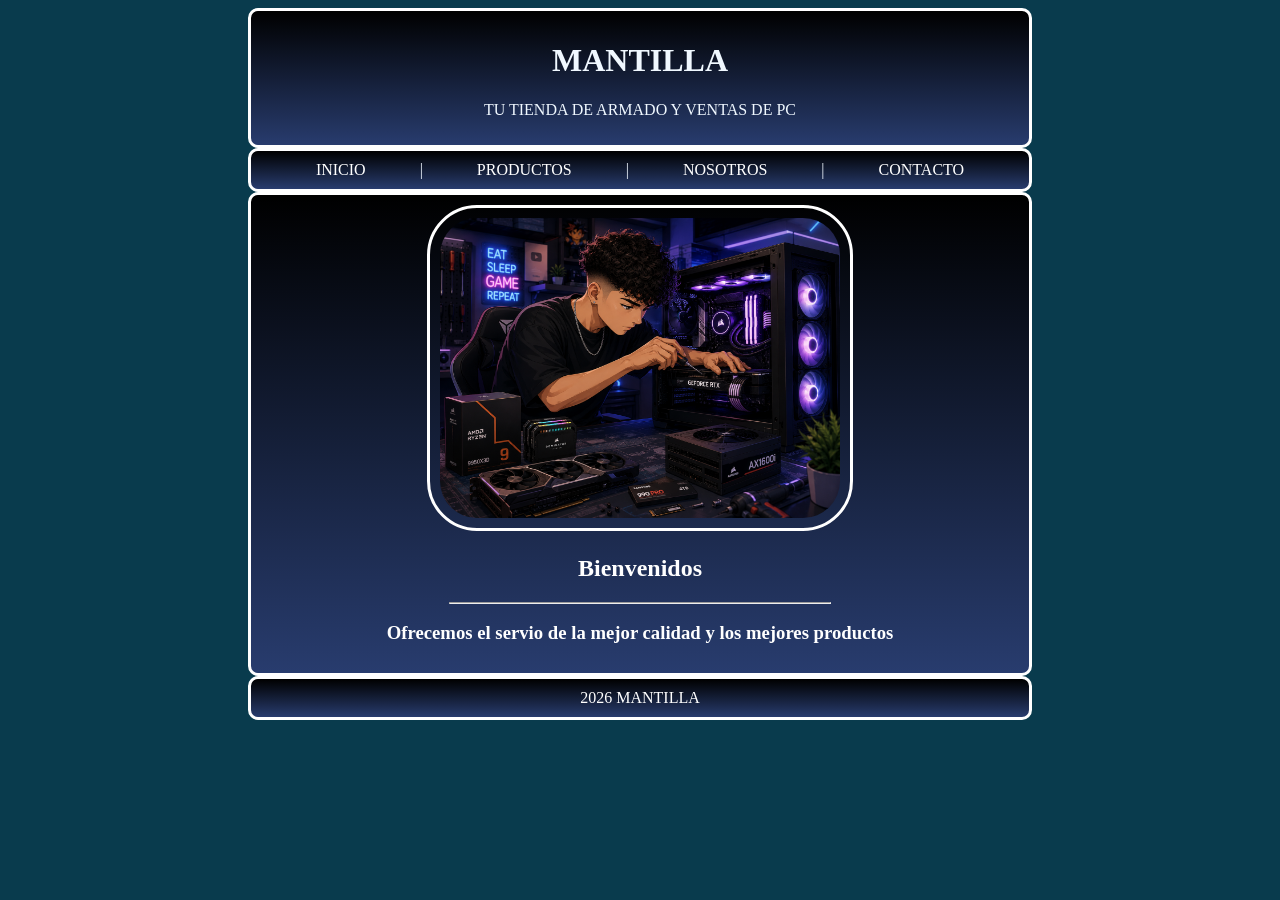
<file: Mi pagina/index.html>
<!DOCTYPE html>
<html lang="en">
<head>
    <meta charset="UTF-8">
    <meta name="viewport" content="width=device-width, initial-scale=1.0">
    <title>Mi Pagina Principal</title>

    <link rel="stylesheet" href="estilos/estilosprincipal.css">
</head>
<body>

 <center><header>

     <h1>MANTILLA</h1>

     <p>TU TIENDA DE ARMADO Y VENTAS DE PC  <p>

        </header></center>
   
       <center><nav>

        <a href="index.html">INICIO</a> |
        <a href="productos.html">PRODUCTOS</a> |
        <a href="nosotros.html">NOSOTROS</a> |
        <a href="contactanos.html">CONTACTO</a>
             
        </nav></center>


        <center><div> <img src="imagenes/armadopc.png" alt="Bienvenidos">

           <h2>Bienvenidos</h2><hr>
            
            <H3>Ofrecemos el servio de la mejor calidad y los mejores productos </H3>
           
          
        </div></center> 
            
   
       
      <center> <div caja1> 2026 MANTILLA</div></center>
    
</body>
</html>
</file>
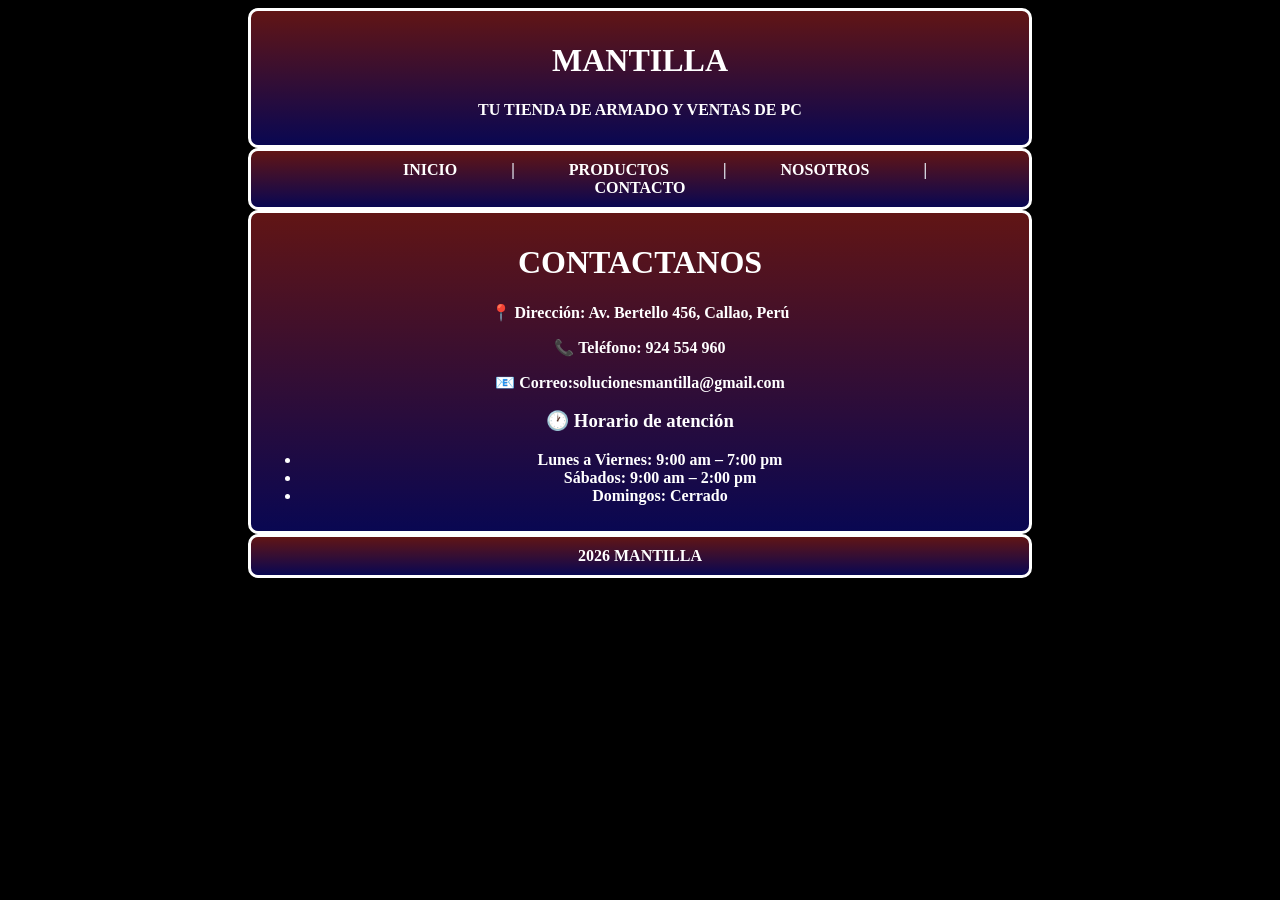
<file: Mi pagina/contactanos.html>
<!DOCTYPE html>
<html lang="en">
<head>
    <meta charset="UTF-8">
    <meta name="viewport" content="width=device-width, initial-scale=1.0">
    <title>Contacto</title>
    <link rel="stylesheet" href="estilos/contacto.css">
</head>
<body>
    
     <center><header>

     <h1>MANTILLA</h1>

     <p><b>TU TIENDA DE ARMADO Y VENTAS DE PC <p>

        </header></center>
   
       <center><nav>

        <a href="index.html">INICIO</a> |
        <a href="productos.html">PRODUCTOS</a> |
        <a href="nosotros.html">NOSOTROS</a> |
        <a href="contactanos.html">CONTACTO</a>
             
        </nav></center>

      <center> <div> <H1>CONTACTANOS</H1>

        <p>📍 <b>Dirección:</b> Av. Bertello 456, Callao, Perú</p>
        <p>📞 <b>Teléfono:</b> 924 554 960</p>
        <p>📧 <b>Correo:</b>solucionesmantilla@gmail.com</p>

         <h3>🕐 Horario de atención</h3>
        <ul>
            <li>Lunes a Viernes: 9:00 am – 7:00 pm</li>
            <li>Sábados: 9:00 am – 2:00 pm</li>
            <li>Domingos: Cerrado</li>
          
        </ul>  </div></center>
        <center> <div caja1> 2026 MANTILLA</div></center></b> 

</body>
</html>
</file>
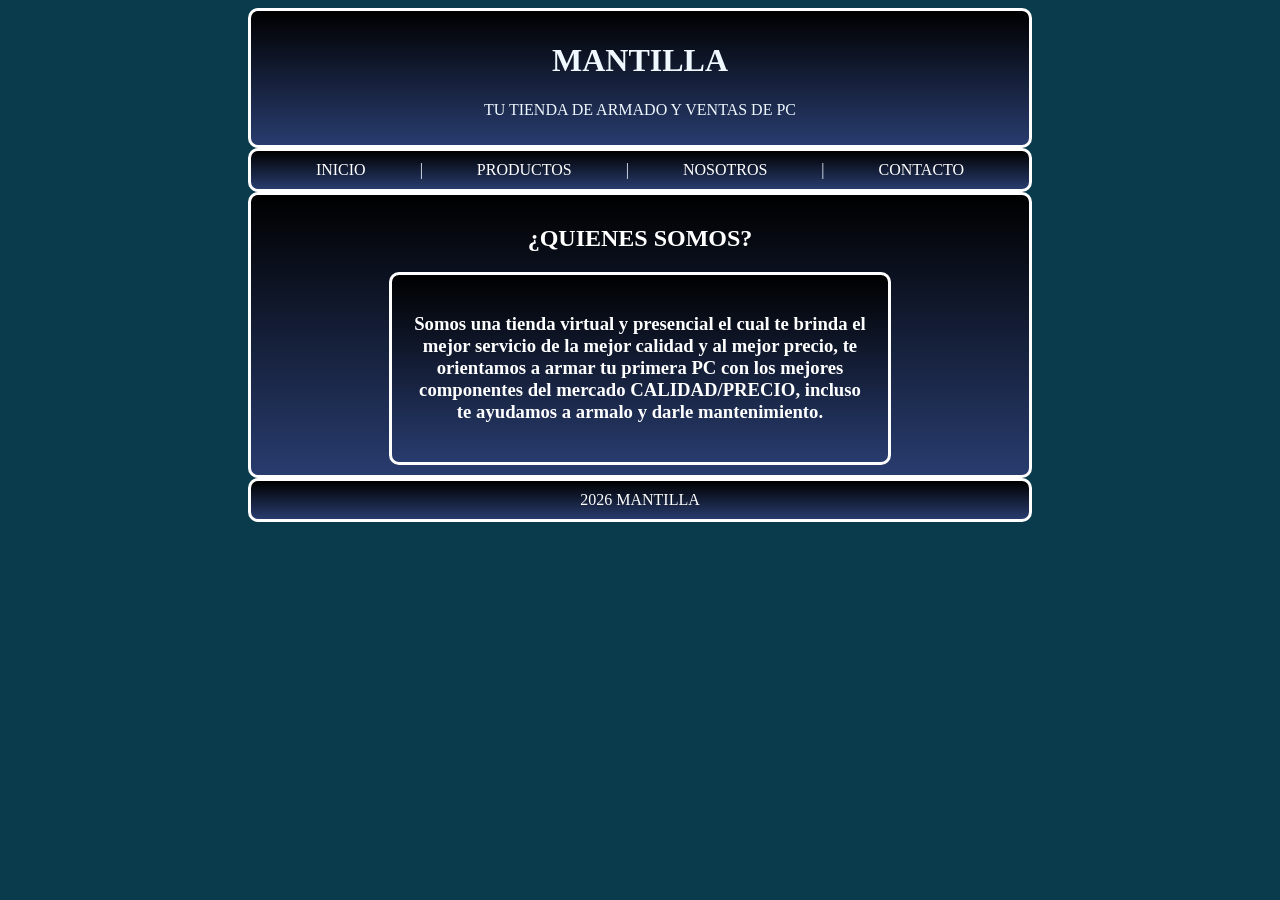
<file: Mi pagina/nosotros.html>
<!DOCTYPE html>
<html lang="en">
<head>
    <meta charset="UTF-8">
    <meta name="viewport" content="width=device-width, initial-scale=1.0">
    <title>NOSOTROS</title>
    <link rel="stylesheet" href="estilos/nostros.css">
</head>
<body>
     <center><header>

     <h1>MANTILLA</h1>

     <p>TU TIENDA DE ARMADO Y VENTAS DE PC  <p>

        </header></center>
   
       <center><nav>

        <a href="index.html">INICIO</a> |
        <a href="productos.html">PRODUCTOS</a> |
        <a href="nosotros.html">NOSOTROS</a> |
        <a href="contactanos.html">CONTACTO</a>
             
        </nav></center>
<center><div>
    <h2>¿QUIENES SOMOS?</h2>


<div id="caja1"><h3>Somos una tienda virtual y presencial el cual te brinda el mejor servicio 
de la mejor calidad y al mejor precio, te orientamos a armar tu primera PC con 
los mejores componentes del mercado CALIDAD/PRECIO, incluso te ayudamos a 
armalo y darle mantenimiento. </h3></div></div></center>

<center> <div caja1> 2026 MANTILLA</div></center>
</body>
</html>
</file>
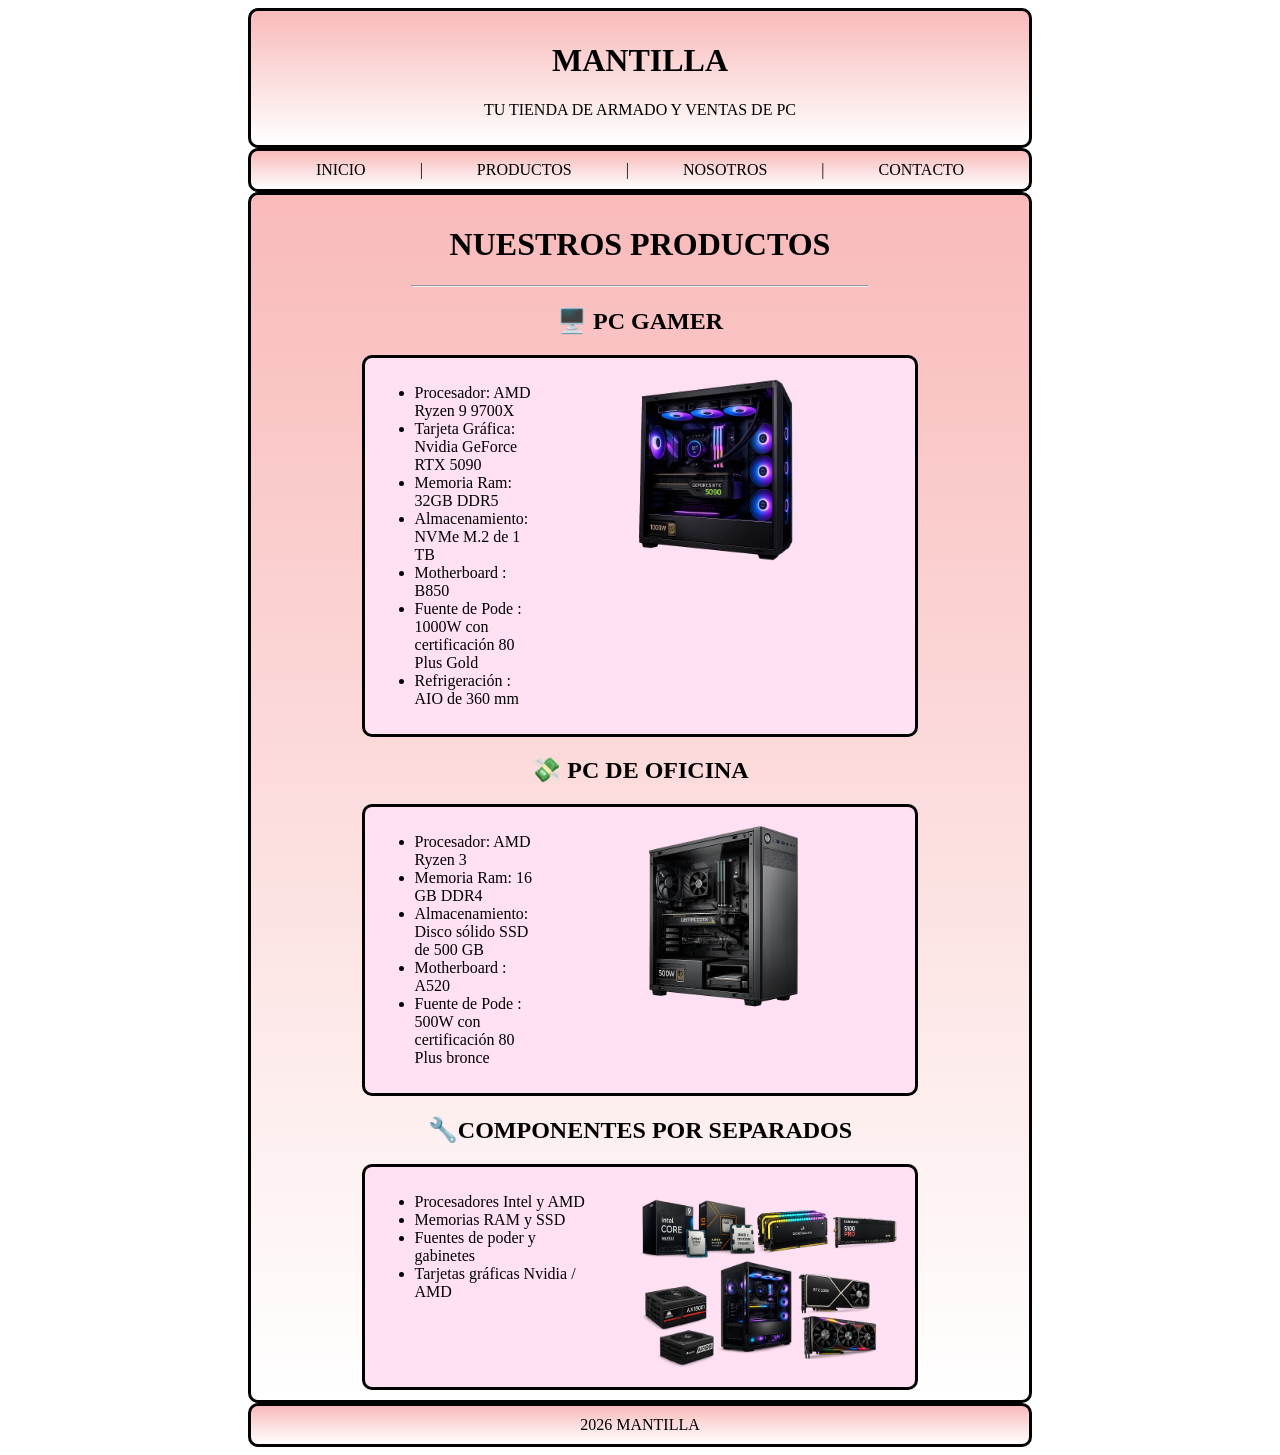
<file: Mi pagina/productos.html>
<!DOCTYPE html>
<html lang="en">
<head>
    <meta charset="UTF-8">
    <meta name="viewport" content="width=device-width, initial-scale=1.0">
    <title>Productos</title>
    <link rel="stylesheet" href="estilos/productos.css">
</head>
<body>

   
     <center><header>

     <h1>MANTILLA</h1>

     <p>TU TIENDA DE ARMADO Y VENTAS DE PC  <p>

        </header></center>
   
       <center><nav>

        <a href="index.html">INICIO</a> |
        <a href="productos.html">PRODUCTOS</a> |
        <a href="nosotros.html">NOSOTROS</a> |
        <a href="contactanos.html">CONTACTO</a>
             
        </nav></center>

        <center><DIV><h1>NUESTROS PRODUCTOS</h1>
            <HR>
          <center> <h2>🖥️ PC GAMER </h2> 
       <p></p>
          <div id="caja1">
                <Ul>
                     <LI>Procesador: AMD Ryzen 9 9700X  </LI> 
                   <LI>Tarjeta Gráfica: Nvidia GeForce RTX 5090 </LI> 
                   <LI>Memoria Ram: 32GB DDR5</LI> 
                   <LI>Almacenamiento: NVMe M.2 de 1 TB</LI> 
                   <LI>Motherboard : B850</LI> 
                   <LI>Fuente de Pode : 1000W con certificación 80 Plus Gold</LI> 
                   <LI>Refrigeración : AIO de 360 mm</LI> 
                </Ul>

                <img src="imagenes/pcgamer.png" alt=""> 
                
                  <br></div>

                   <h2>💸 PC DE OFICINA  </h2> 
       <p></p>
          <div id="caja1">
                <Ul>
                    <LI>Procesador: AMD Ryzen 3  </LI> 
                   <LI>Memoria Ram:  16 GB DDR4</LI> 
                   <LI>Almacenamiento: Disco sólido SSD de 500 GB</LI> 
                   <LI>Motherboard : A520 </LI> 
                   <LI>Fuente de Pode : 500W  con certificación 80 Plus bronce</LI> 
             
                </Ul>

                <img src="imagenes/pcoficina.png" alt=""> 
                
                  <br></div>

                  <h2>🔧COMPONENTES POR SEPARADOS  </h2> 
       <p></p>
          <div id="caja1">
                <Ul>
                    <LI>Procesadores Intel y AMD </LI> 
                   <LI>Memorias RAM y SSD</LI> 
                   <LI>Fuentes de poder y gabinetes</LI> 
                   <LI>Tarjetas gráficas Nvidia / AMD </LI> 
                
             
                </Ul>

                <img src="imagenes/componentes.png" alt=""> 
                </center
                  <br></div>       
        </DIV> </center>

        <center> <div caja1> 2026 MANTILLA</div></center>
</body>
</html>
</file>
<file: Mi pagina/estilos/estilosprincipal.css>
body{
    text-align: center;
    background: rgb(9, 59, 77);
    color: aliceblue;

    
}

header{
    background: linear-gradient(rgb(0, 0, 0),rgb(40, 60, 110));
    text-align: center;
    color: rgba(255, 255, 255, );
    border: solid rgb(255, 255, 255);
    width: 60%;
    padding: 10px;
    border-radius: 10px;
    font-family: Cambria, Cochin, Georgia, Times, 'Times New Roman', serif;
}

nav{
    background: linear-gradient(rgb(0, 0, 0),rgb(40, 60,110));
    width: 60%;
    padding: 10px;
    border-radius: 10px;
    border: solid rgb(255, 255, 255);
   
}
a{
  text-decoration: none;
  color: rgb(255, 255, 255);
   padding: 50px;

}


hr{
    width: 50%;
    background: black;
}


img{
    border: solid white;
    height: 300px;
    width: 400px;
    border-radius: 50px;
    padding: 10px;
}
div{
    background: linear-gradient(rgb(0, 0, 0) , rgb(40, 60, 110));
    width: 60%;
    border-radius: 10px;
    padding: 10px;
    color: white;
    border: solid rgb(255, 255, 255);

}
</file>
<file: Mi pagina/estilos/contacto.css>
body{
    text-align: center;
    background: rgb(0, 0, 0);
    color: aliceblue;

    
}

header{
    background: linear-gradient(rgb(97, 21, 21),rgb(9, 7, 82));
    text-align: center;
    color: rgb(255, 255, 255);
    border: solid rgb(255, 255, 255);
    width: 60%;
    padding: 10px;
    border-radius: 10px;
    font-family: Cambria, Cochin, Georgia, Times, 'Times New Roman', serif;
}

nav{
    background: linear-gradient(rgb(97, 21, 21),rgb(9, 7, 82));
    width: 60%;
    padding: 10px;
    border-radius: 10px;
    border: solid rgb(255, 255, 255);
   
}

a{
  text-decoration: none;
  color: rgb(255, 255, 255);
   padding: 50px;
}

div{
    background: linear-gradient(rgb(97, 21, 21) , rgb(9, 7, 82));
    width: 60%;
    border-radius: 10px;
    padding: 10px;
    color: rgb(255, 255, 255);
    border: solid rgb(255, 255, 255);
}
</file>
<file: Mi pagina/estilos/nostros.css>
body{
    text-align: center;
    background: rgb(9, 59, 77);
    color: aliceblue;

    
}

header{
    background: linear-gradient(rgb(0, 0, 0),rgb(40, 60, 110));
    text-align: center;
    color: rgba(255, 255, 255, );
    border: solid rgb(255, 255, 255);
    width: 60%;
    padding: 10px;
    border-radius: 10px;
    font-family: Cambria, Cochin, Georgia, Times, 'Times New Roman', serif;
}

nav{
    background: linear-gradient(rgb(0, 0, 0),rgb(40, 60,110));
    width: 60%;
    padding: 10px;
    border-radius: 10px;
    border: solid rgb(255, 255, 255);
   
}
a{
  text-decoration: none;
  color: rgb(255, 255, 255);
   padding: 50px;

}

div{
    background: linear-gradient(rgb(0, 0, 0) , rgb(40, 60, 110));
    width: 60%;
    border-radius: 10px;
    padding: 10px;
    color: white;
    border: solid rgb(255, 255, 255);
}
 #caja1{
    width: 60%;
    padding: 20px;
 }
</file>
<file: Mi pagina/estilos/productos.css>
body{
    text-align: center;
    background: rgb(255, 255, 255);
    color: rgb(0, 0, 0);

    
}

header{
    background: linear-gradient(rgb(249, 186, 186),rgb(255, 255, 255));
    text-align: center;
    color: rgb(0, 0, 0);
    border: solid rgb(0, 0, 0);
    width: 60%;
    padding: 10px;
    border-radius: 10px;
    font-family: Cambria, Cochin, Georgia, Times, 'Times New Roman', serif;
}

nav{
    background: linear-gradient(rgb(249, 186, 186),rgb(255, 255, 255));
    width: 60%;
    padding: 10px;
    border-radius: 10px;
    border: solid rgb(0, 0, 0);
   
}

h1{
text-align: center;

}
a{
  text-decoration: none;
  color: rgb(0, 0, 0);
   padding: 50px;
}

h2{
text-align: center;
   
}
div{
    text-align: center;
    background: linear-gradient(rgb(249, 186, 186) , rgb(255, 255, 255));
    width: 60%;
    border-radius: 10px;
    padding: 10px;
    color: rgb(0, 0, 0);
    border: solid rgb(0, 0, 0);
}
#caja1{
    text-align: start;
    background:rgb(255, 225, 243);
display:flex ;
gap: 50px;
width: 70%;

}




img{
    
    width: 270px;
    height: 200px;
  
}

hr{
    width: 60%;
}
</file>
